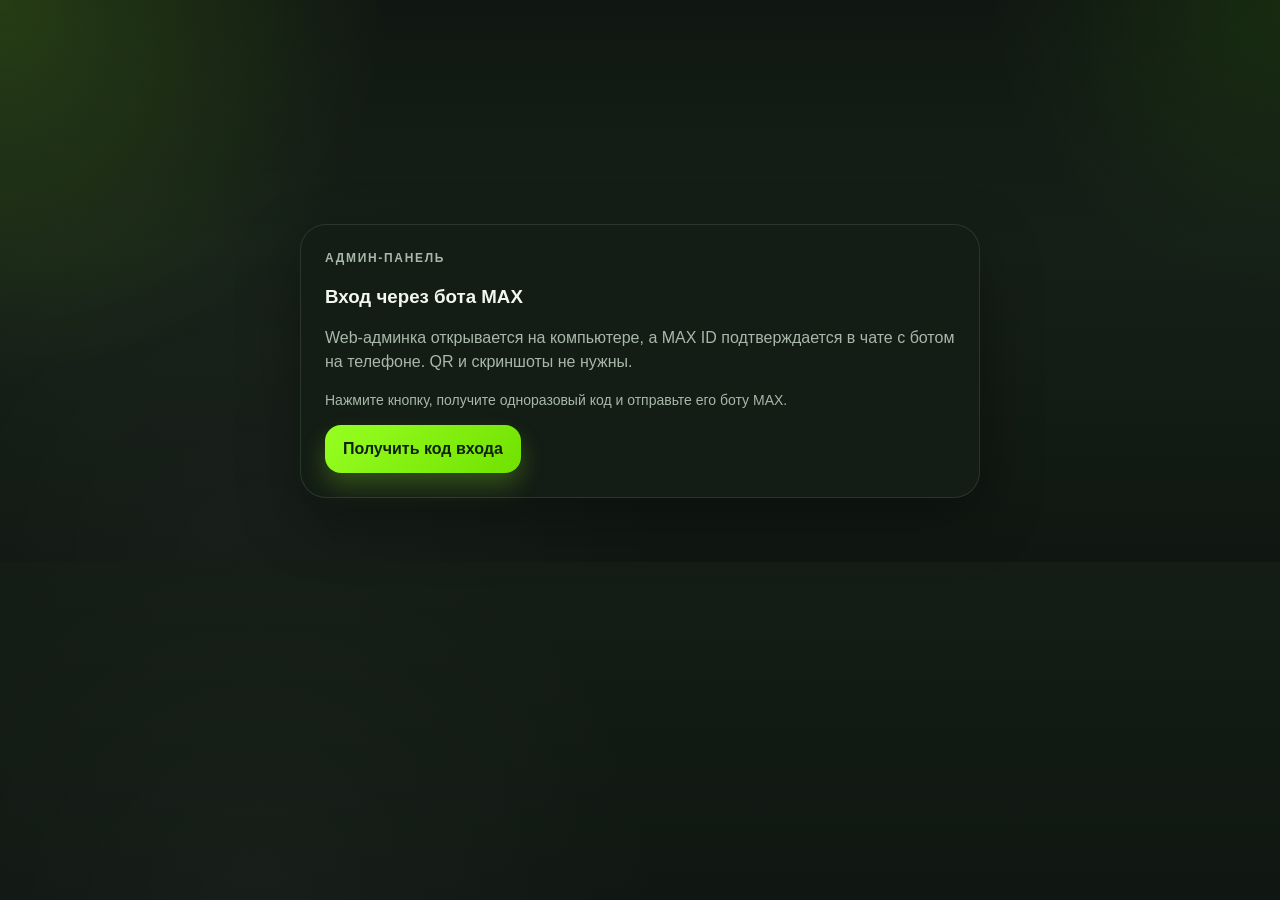
<file: admin.html>
<!doctype html>
<html lang="ru">
<head>
  <meta charset="utf-8">
  <meta name="viewport" content="width=device-width, initial-scale=1">
  <meta http-equiv="Content-Security-Policy" content="default-src 'self'; connect-src 'self' https://*.amvera.io https://docs.google.com https://*.googleusercontent.com; img-src 'self' data: blob: https:; script-src 'self'; style-src 'self' https://fonts.googleapis.com 'unsafe-inline'; font-src https://fonts.gstatic.com; base-uri 'none'; frame-ancestors 'self'; form-action 'self'">
  <meta name="referrer" content="no-referrer">
  <title>ЦРС | Админ-панель</title>
  <link rel="preconnect" href="https://fonts.googleapis.com">
  <link rel="preconnect" href="https://fonts.gstatic.com" crossorigin>
  <link href="https://fonts.googleapis.com/css2?family=Barlow:wght@400;500;600;700&family=Barlow+Condensed:wght@600;700&display=swap" rel="stylesheet">
  <link rel="stylesheet" href="./styles.css?v=20260518-11">
</head>
<body>
  <main class="app-shell app-shell--admin">
    <section id="alerts" class="alerts" aria-live="assertive" aria-atomic="true"></section>
    <section id="content" class="content"></section>
  </main>

  <script src="./config.js?v=20260518-1"></script>
  <script src="./app.js?v=20260518-23"></script>
</body>
</html>
</file>
<file: styles.css>
﻿:root {
  --bg: #101712;
  --bg-accent: #151f17;
  --surface: rgba(20, 29, 22, 0.94);
  --surface-muted: rgba(28, 39, 31, 0.94);
  --surface-strong: #1c271f;
  --ink: #f2f7ef;
  --muted: #a9b8aa;
  --muted-strong: #d6e0d4;
  --line: rgba(202, 229, 201, 0.12);
  --brand: #96ff21;
  --brand-strong: #71e100;
  --brand-soft: #dfffac;
  --brand-deep: #163e12;
  --brand-contrast: #10210e;
  --success: #11833b;
  --warning: #bf6c00;
  --danger: #c63b24;
  --shadow: 0 22px 60px rgba(0, 0, 0, 0.35);
  --shadow-soft: 0 10px 26px rgba(0, 0, 0, 0.22);
  --bg-glow-1: rgba(150, 255, 33, 0.16);
  --bg-glow-2: rgba(76, 188, 0, 0.12);
  --bg-glow-3: rgba(255, 255, 255, 0.03);
  --control-bg: rgba(16, 24, 18, 0.9);
  --control-bg-focus: rgba(23, 33, 25, 0.96);
  --control-border: rgba(202, 229, 201, 0.14);
  --control-focus-ring: rgba(150, 255, 33, 0.2);
  --secondary-button-bg: rgba(255, 255, 255, 0.04);
  --secondary-button-hover: rgba(255, 255, 255, 0.08);
  --danger-button-bg: rgba(198, 59, 36, 0.16);
  --danger-button-border: rgba(198, 59, 36, 0.34);
  --tab-shell-border: rgba(150, 255, 33, 0.16);
  --tab-shell-bg: rgba(16, 24, 18, 0.88);
  --field-invalid-bg: rgba(198, 59, 36, 0.12);
  --field-invalid-border: rgba(239, 95, 73, 0.56);
  --field-invalid-ring: rgba(239, 95, 73, 0.14);
  --field-error-color: #ff9d8d;
}

:root[data-theme="light"] {
  --bg: #f5f5f5;
  --bg-accent: #ffffff;
  --surface: rgba(255, 255, 255, 0.96);
  --surface-muted: rgba(245, 245, 245, 0.96);
  --surface-strong: #ffffff;
  --ink: #000000;
  --muted: #666666;
  --muted-strong: #333333;
  --line: rgba(0, 0, 0, 0.1);
  --brand: #96ff21;
  --brand-strong: #71e100;
  --brand-soft: #dfffac;
  --brand-deep: #163e12;
  --brand-contrast: #10210e;
  --success: #2e7d32;
  --warning: #f57c00;
  --danger: #c62828;
  --shadow: 0 22px 60px rgba(0, 0, 0, 0.1);
  --shadow-soft: 0 10px 26px rgba(0, 0, 0, 0.05);
  --bg-glow-1: rgba(150, 255, 33, 0.18);
  --bg-glow-2: rgba(113, 225, 0, 0.12);
  --bg-glow-3: rgba(16, 33, 14, 0.05);
  --control-bg: rgba(255, 255, 255, 0.9);
  --control-bg-focus: #ffffff;
  --control-border: rgba(0, 0, 0, 0.12);
  --control-focus-ring: rgba(150, 255, 33, 0.18);
  --secondary-button-bg: rgba(16, 33, 14, 0.06);
  --secondary-button-hover: rgba(16, 33, 14, 0.1);
  --danger-button-bg: #fff2ef;
  --danger-button-border: rgba(198, 59, 36, 0.24);
  --tab-shell-border: rgba(150, 255, 33, 0.18);
  --tab-shell-bg: rgba(255, 255, 255, 0.92);
  --field-invalid-bg: #fff7f4;
  --field-invalid-border: rgba(198, 59, 36, 0.56);
  --field-invalid-ring: rgba(198, 59, 36, 0.12);
  --field-error-color: #9a2618;
}

:root[data-theme="dark"] {
  --bg: #101712;
  --bg-accent: #151f17;
  --surface: rgba(20, 29, 22, 0.94);
  --surface-muted: rgba(28, 39, 31, 0.94);
  --surface-strong: #1c271f;
  --ink: #f2f7ef;
  --muted: #a9b8aa;
  --muted-strong: #d6e0d4;
  --line: rgba(202, 229, 201, 0.12);
  --brand: #96ff21;
  --brand-strong: #71e100;
  --brand-soft: #dfffac;
  --brand-deep: #163e12;
  --brand-contrast: #10210e;
  --success: #34a853;
  --warning: #f6a623;
  --danger: #ef5f49;
  --shadow: 0 22px 60px rgba(0, 0, 0, 0.35);
  --shadow-soft: 0 10px 26px rgba(0, 0, 0, 0.22);
  --bg-glow-1: rgba(150, 255, 33, 0.16);
  --bg-glow-2: rgba(76, 188, 0, 0.12);
  --bg-glow-3: rgba(255, 255, 255, 0.03);
  --control-bg: rgba(16, 24, 18, 0.9);
  --control-bg-focus: rgba(23, 33, 25, 0.96);
  --control-border: rgba(202, 229, 201, 0.14);
  --control-focus-ring: rgba(150, 255, 33, 0.2);
  --secondary-button-bg: rgba(255, 255, 255, 0.04);
  --secondary-button-hover: rgba(255, 255, 255, 0.08);
  --danger-button-bg: rgba(198, 59, 36, 0.16);
  --danger-button-border: rgba(198, 59, 36, 0.34);
  --tab-shell-border: rgba(150, 255, 33, 0.16);
  --tab-shell-bg: rgba(16, 24, 18, 0.88);
  --field-invalid-bg: rgba(198, 59, 36, 0.12);
  --field-invalid-border: rgba(239, 95, 73, 0.56);
  --field-invalid-ring: rgba(239, 95, 73, 0.14);
  --field-error-color: #ff9d8d;
}


.tab-switcher__tabs {
  display: grid;
  grid-template-columns: repeat(auto-fit, minmax(92px, 1fr));
  gap: 6px;
  align-items: center;
  min-width: 0;
  flex: 1 1 auto;
}

.tab-theme-toggle {
  flex: 0 0 auto;
  min-width: 46px;
  height: 46px;
  padding: 0;
  border-radius: 14px;
  border: 1px solid var(--line);
  background: var(--surface-strong);
  color: var(--ink);
  box-shadow: var(--shadow-soft);
  display: grid;
  place-items: center;
  align-self: center;
  cursor: pointer;
  transition: transform 0.2s ease, box-shadow 0.2s ease, background 0.2s ease;
}

.tab-theme-toggle:hover {
  transform: translateY(-1px);
  box-shadow: var(--shadow);
}

.tab-theme-toggle:active {
  transform: translateY(0);
}


.admin-items {
  list-style: none;
  padding: 0;
  margin: 0;
  display: grid;
  gap: 8px;
}

.admin-item {
  display: flex;
  justify-content: space-between;
  align-items: center;
  padding: 12px 16px;
  background: var(--surface-muted);
  border-radius: 8px;
  border: 1px solid var(--line);
}

.admin-item .badge {
  background: var(--brand);
  color: var(--brand-deep);
  padding: 4px 12px;
  border-radius: 12px;
  font-size: 12px;
  font-weight: 600;
}

.admin-toolbar,
.admin-review-list,
.admin-review-media {
  display: grid;
  gap: 12px;
}

.admin-toolbar {
  margin-top: 14px;
  margin-bottom: 14px;
}

.checkbox-row {
  display: flex;
  align-items: center;
  gap: 12px;
  color: var(--ink);
}

.checkbox-row input[type="checkbox"] {
  width: 18px;
  height: 18px;
  min-height: 18px;
  min-width: 18px;
  accent-color: var(--brand);
}

.admin-add-form {
  display: grid;
  gap: 12px;
  margin-top: 14px;
}

.admin-review-media {
  grid-template-columns: repeat(auto-fit, minmax(280px, 1fr));
}

.admin-photo-thumb {
  display: block;
  width: 100%;
  max-width: 100%;
  height: 360px;
  object-fit: cover;
  border-radius: 16px;
  border: 1px solid var(--line);
  background: var(--surface-strong);
}

.admin-table-wrap {
  margin-top: 14px;
  border: 1px solid var(--line);
  border-radius: 22px;
  overflow: hidden;
  background: var(--surface-muted);
  box-shadow: var(--shadow-soft);
}

.admin-table {
  width: 100%;
  border-collapse: collapse;
}

.admin-table th,
.admin-table td {
  padding: 14px 16px;
  text-align: left;
  vertical-align: middle;
  border-bottom: 1px solid var(--line);
}

.admin-table th {
  font-size: 12px;
  letter-spacing: 0.04em;
  text-transform: uppercase;
  color: var(--muted);
  background: var(--surface-strong);
}

.admin-table tbody tr {
  transition: background 0.16s ease, transform 0.16s ease;
}

.admin-table tbody tr:nth-child(even) {
  background: color-mix(in srgb, var(--surface-strong) 28%, transparent);
}

.admin-table tbody tr:last-child td {
  border-bottom: 0;
}

.admin-table-user {
  display: grid;
  grid-template-columns: auto 56px minmax(0, 1fr);
  gap: 12px;
  align-items: center;
}

.admin-table-user strong {
  display: block;
  min-width: 0;
  white-space: normal;
  overflow-wrap: normal;
  word-break: normal;
  hyphens: none;
}

.admin-card-header__actions {
  flex: 0 0 auto;
  display: flex;
  align-items: center;
  gap: 10px;
}

.admin-table-subline {
  display: none;
  margin-top: 4px;
  color: var(--muted);
  font-size: 12px;
}

.admin-table-avatar {
  width: 56px;
  height: 56px;
  border-radius: 14px;
  object-fit: cover;
  border: 1px solid var(--line);
  background: var(--surface-strong);
}

.admin-table-avatar--empty {
  display: grid;
  place-items: center;
  font-size: 10px;
  color: var(--muted);
}

.admin-table-actions {
  display: grid;
  gap: 8px;
  min-width: 170px;
}

.admin-table-mono,
.admin-table-pill {
  display: inline-flex;
  align-items: center;
  max-width: 100%;
  min-height: 30px;
  padding: 5px 9px;
  border-radius: 999px;
  background: color-mix(in srgb, var(--surface-strong) 72%, transparent);
  border: 1px solid var(--line);
}

.admin-table-mono {
  font-variant-numeric: tabular-nums;
  font-weight: 800;
  white-space: nowrap;
  word-break: keep-all;
}

.admin-table-pill,
.admin-table-nowrap {
  white-space: nowrap;
  word-break: keep-all;
}

.admin-table-text {
  min-width: 160px;
  overflow-wrap: normal;
  word-break: normal;
}

.admin-card-header {
  display: flex;
  align-items: start;
  justify-content: space-between;
  gap: 16px;
}

.admin-table-count {
  flex: 0 0 auto;
  display: grid;
  justify-items: end;
  min-width: 86px;
  padding: 10px 14px;
  border: 1px solid var(--line);
  border-radius: 18px;
  background: color-mix(in srgb, var(--surface-muted) 74%, transparent);
}

.admin-table-count strong {
  font-family: "Barlow Condensed", sans-serif;
  font-size: 2rem;
  line-height: 0.9;
}

.admin-table-count span {
  color: var(--muted);
  font-size: 12px;
  font-weight: 700;
}

.admin-directory-toolbar {
  align-items: end;
}

.admin-directory-summary,
.admin-bulk-actions {
  min-width: 0;
}

.admin-hero {
  display: grid;
  grid-template-columns: minmax(0, 1.1fr) minmax(360px, 0.9fr);
  gap: 18px;
  align-items: stretch;
  padding: 22px;
  border: 1px solid color-mix(in srgb, var(--brand) 28%, var(--line));
  border-radius: 30px;
  background:
    radial-gradient(circle at 10% 10%, color-mix(in srgb, var(--brand) 18%, transparent), transparent 32%),
    linear-gradient(135deg, color-mix(in srgb, var(--surface-strong) 94%, transparent), color-mix(in srgb, var(--surface) 96%, transparent));
  box-shadow: var(--shadow);
}

.admin-hero__copy {
  display: grid;
  align-content: center;
  gap: 10px;
}

.admin-hero__copy h1 {
  margin: 0;
  font-family: "Barlow Condensed", sans-serif;
  font-size: clamp(2.4rem, 6vw, 4.8rem);
  line-height: 0.92;
  letter-spacing: -0.04em;
}

.admin-hero__copy p {
  margin: 0;
  max-width: 680px;
  color: var(--muted-strong);
  font-size: 1.04rem;
  line-height: 1.5;
}

.admin-kpi-grid {
  display: grid;
  grid-template-columns: repeat(2, minmax(0, 1fr));
  gap: 10px;
}

.admin-kpi {
  display: grid;
  align-content: space-between;
  min-height: 118px;
  padding: 16px;
  border: 1px solid var(--line);
  border-radius: 22px;
  background: color-mix(in srgb, var(--surface-muted) 82%, transparent);
}

.admin-kpi span {
  color: var(--muted);
  font-size: 12px;
  font-weight: 800;
  letter-spacing: 0.12em;
  text-transform: uppercase;
}

.admin-kpi strong {
  font-family: "Barlow Condensed", sans-serif;
  font-size: 3rem;
  line-height: 0.9;
}

.admin-workspace {
  display: grid;
  gap: 16px;
}

.admin-settings-grid {
  display: grid;
  gap: 16px;
}

.channel-gate-card {
  display: grid;
  gap: 14px;
}

.channel-gate-links {
  display: grid;
  gap: 10px;
}

.channel-link-btn {
  display: flex;
  align-items: center;
  justify-content: center;
  min-height: 48px;
  padding: 12px 16px;
  border-radius: 16px;
  text-decoration: none;
  font-weight: 700;
  text-align: center;
  border: 1px solid var(--line);
  box-shadow: var(--shadow-soft);
}

.channel-link-btn--primary {
  color: var(--brand-contrast);
  background: linear-gradient(135deg, var(--brand), var(--brand-strong));
}

.channel-link-btn--secondary {
  color: var(--ink);
  background: linear-gradient(135deg, color-mix(in srgb, #4c8dff 82%, var(--surface)), color-mix(in srgb, #1b5fff 78%, var(--surface)));
}

.channel-link-btn--accent {
  color: var(--ink);
  background: linear-gradient(135deg, color-mix(in srgb, #ff7a18 82%, var(--surface)), color-mix(in srgb, #af002d 76%, var(--surface)));
}

.btn-small {
  padding: 6px 12px;
  font-size: 13px;
}

* {
  box-sizing: border-box;
}

html,
body {
  margin: 0;
  min-height: 100%;
  overscroll-behavior: contain;
}

html {
  background:
    radial-gradient(circle at top left, var(--bg-glow-1), transparent 24rem),
    radial-gradient(circle at top right, var(--bg-glow-2), transparent 18rem),
    radial-gradient(circle at 20% 100%, var(--bg-glow-3), transparent 26rem),
    linear-gradient(180deg, var(--bg) 0%, var(--bg-accent) 44%, var(--bg) 100%);
}

body {
  font-family: "Barlow", sans-serif;
  color: var(--ink);
  background:
    radial-gradient(circle at top left, var(--bg-glow-1), transparent 24rem),
    radial-gradient(circle at top right, var(--bg-glow-2), transparent 18rem),
    radial-gradient(circle at 20% 100%, var(--bg-glow-3), transparent 26rem),
    linear-gradient(180deg, var(--bg) 0%, var(--bg-accent) 44%, var(--bg) 100%);
}

.app-shell {
  width: min(100%, 1100px);
  margin: 0 auto;
  padding: 18px 16px 56px;
}

.app-shell--admin {
  width: min(100%, 1320px);
}

.admin-login-card {
  margin: min(18vh, 160px) auto 0;
  max-width: 680px;
}

.admin-login-code {
  margin: 22px 0 12px;
  padding: 24px;
  border-radius: 22px;
  border: 2px solid color-mix(in srgb, var(--brand) 42%, transparent);
  background: color-mix(in srgb, var(--brand) 12%, var(--surface-strong));
  color: var(--ink);
  font-size: clamp(34px, 8vw, 64px);
  font-weight: 800;
  letter-spacing: 0.18em;
  text-align: center;
  box-shadow: var(--shadow-soft);
}

.external-admin-footer {
  display: grid;
  margin-top: 4px;
}

.external-admin-link,
.maintenance-admin-banner__link {
  display: inline-flex;
  align-items: center;
  justify-content: center;
  min-height: 48px;
  padding: 12px 18px;
  border-radius: 16px;
  text-decoration: none;
  font-weight: 800;
}

.external-admin-link {
  width: 100%;
  color: var(--brand-contrast);
  background: linear-gradient(135deg, var(--brand), var(--brand-strong));
  box-shadow: 0 12px 24px color-mix(in srgb, var(--brand) 24%, transparent);
}

.card__eyebrow,
.stat__label,
.doc-tile__tag,
.membership-card__label {
  text-transform: uppercase;
  letter-spacing: 0.14em;
  font-size: 12px;
  font-weight: 700;
}

.alerts {
  position: sticky;
  top: 8px;
  z-index: 30;
  display: grid;
  gap: 10px;
  margin-top: 16px;
  pointer-events: none;
}

.alert {
  position: relative;
  display: grid;
  gap: 10px;
  padding: 16px 18px 18px;
  border-radius: 20px;
  background: color-mix(in srgb, var(--surface-strong) 96%, transparent);
  border: 2px solid var(--line);
  box-shadow: var(--shadow-soft);
  pointer-events: auto;
}

.alert--error {
  border-color: color-mix(in srgb, var(--danger) 50%, transparent);
  background: linear-gradient(180deg, color-mix(in srgb, var(--danger) 10%, var(--surface-strong)), color-mix(in srgb, var(--surface-strong) 96%, transparent));
}

.alert--success {
  border-color: color-mix(in srgb, var(--success) 32%, transparent);
  background: linear-gradient(180deg, color-mix(in srgb, var(--success) 10%, var(--surface-strong)), color-mix(in srgb, var(--surface-strong) 96%, transparent));
}

.alert--info {
  border-color: color-mix(in srgb, var(--line) 100%, transparent);
}

.alert__header {
  display: flex;
  align-items: start;
  justify-content: space-between;
  gap: 12px;
}

.alert__title {
  display: block;
  font-size: 1rem;
}

.alert__body {
  color: var(--muted);
  line-height: 1.45;
}

.alert__close {
  width: 36px;
  height: 36px;
  min-width: 36px;
  padding: 0;
  border-radius: 12px;
  border: 1px solid var(--line);
  background: var(--secondary-button-bg);
  color: var(--ink);
  font-size: 22px;
  line-height: 1;
}

.alert__timer {
  position: relative;
  overflow: hidden;
  height: 5px;
  border-radius: 999px;
  background: var(--secondary-button-hover);
}

.alert__timer-bar {
  position: absolute;
  inset: 0 auto 0 0;
  width: 100%;
  background: linear-gradient(90deg, var(--brand), var(--brand-strong));
  transform-origin: left center;
  animation: alert-timer linear forwards;
}

@keyframes alert-timer {
  from { transform: scaleX(1); }
  to { transform: scaleX(0); }
}

.content {
  margin-top: 20px;
  display: grid;
  gap: 18px;
}

.schedule-shortcut {
  display: flex;
  align-items: center;
  justify-content: space-between;
  gap: 16px;
}

.schedule-shortcut__copy {
  display: grid;
  gap: 6px;
}

.schedule-shortcut__copy h3 {
  margin: 0;
}

.schedule-shortcut__button {
  flex: 0 0 auto;
  min-width: 170px;
}

.tab-switcher {
  position: sticky;
  top: 0;
  z-index: 24;
  display: flex;
  align-items: center;
  gap: 8px;
  margin: -2px 0 18px;
  padding: 8px;
  border: 1px solid var(--tab-shell-border);
  border-radius: 22px;
  background: var(--tab-shell-bg);
  box-shadow: 0 16px 40px rgba(20, 36, 16, 0.12);
  backdrop-filter: blur(14px);
}

.tab-button {
  min-width: 0;
  min-height: 44px;
  padding: 10px 8px;
  border: 1px solid transparent;
  border-radius: 16px;
  background: transparent;
  color: var(--muted);
  font: inherit;
  font-size: 0.92rem;
  line-height: 1.1;
  font-weight: 800;
  white-space: nowrap;
  cursor: pointer;
  transition: color 0.18s ease, background 0.18s ease, border-color 0.18s ease, box-shadow 0.18s ease;
}

.tab-button--active {
  background: linear-gradient(135deg, var(--brand), var(--brand-strong));
  color: var(--brand-contrast);
  border-color: color-mix(in srgb, var(--brand) 55%, transparent);
  box-shadow: 0 10px 24px color-mix(in srgb, var(--brand) 22%, transparent);
}

.tab-content {
  display: grid;
  gap: 18px;
}

.toolbar-button {
  background: #10210e;
  color: #f3ffe9;
  box-shadow: 0 12px 24px rgba(16, 33, 14, 0.18);
}

.dashboard-grid,
.stats-grid,
.cards-grid,
.application-actions,
.doc-tiles,
.drawer-section,
.profile-photo-grid {
  display: grid;
  gap: 14px;
}

.stats-grid {
  grid-template-columns: repeat(2, minmax(0, 1fr));
}

.card {
  background: var(--surface);
  border: 1px solid var(--line);
  border-radius: 26px;
  padding: 20px;
  box-shadow: var(--shadow);
  backdrop-filter: blur(10px);
}

.card--accent {
  background:
    linear-gradient(145deg, rgba(150, 255, 33, 0.22), rgba(0, 0, 0, 0.6)),
    var(--surface-strong);
  border-color: rgba(150, 255, 33, 0.45);
}

:root[data-theme="light"] .card--accent {
  background:
    linear-gradient(145deg, rgba(150, 255, 33, 0.26), rgba(255, 255, 255, 0.96)),
    var(--surface-strong);
}

.card--flat {
  box-shadow: none;
  background: rgba(255, 255, 255, 0.82);
}

:root[data-theme="dark"] .card--flat {
  background: color-mix(in srgb, var(--surface-muted) 92%, transparent);
  border-color: color-mix(in srgb, var(--line) 120%, transparent);
}

:root[data-theme="dark"] .card--flat .card__eyebrow,
:root[data-theme="dark"] .card--flat h2,
:root[data-theme="dark"] .card--flat h3,
:root[data-theme="dark"] .card--flat h4,
:root[data-theme="dark"] .card--flat label,
:root[data-theme="dark"] .card--flat p {
  color: var(--muted-strong);
}

:root[data-theme="dark"] .card--flat {
  background: color-mix(in srgb, var(--surface-muted) 92%, transparent);
  border-color: color-mix(in srgb, var(--line) 120%, transparent);
}

:root[data-theme="dark"] .card--flat .card__eyebrow,
:root[data-theme="dark"] .card--flat h2,
:root[data-theme="dark"] .card--flat h3,
:root[data-theme="dark"] .card--flat h4,
:root[data-theme="dark"] .card--flat label,
:root[data-theme="dark"] .card--flat p {
  color: var(--muted-strong);
}

.card__eyebrow {
  margin: 0 0 10px;
  color: #67822e;
}

.card h2,
.card h3,
.card h4 {
  margin: 0;
}

.card h2 {
  font-family: "Barlow Condensed", sans-serif;
  font-size: 2rem;
  letter-spacing: -0.02em;
}

.card h3 {
  font-size: 1.25rem;
  line-height: 1.1;
}

.card p,
.card li {
  color: var(--muted);
  line-height: 1.5;
}

.stat {
  min-height: 110px;
  display: grid;
  gap: 6px;
  align-content: start;
}

.stat__label {
  margin: 0;
  color: #6c7c65;
}

.stat__value {
  margin: 0;
  font-size: 1.1rem;
  font-weight: 700;
}

.stat__value--big {
  font-family: "Barlow Condensed", sans-serif;
  font-size: 2.15rem;
  line-height: 0.95;
}

.status-chip {
  display: inline-flex;
  align-items: center;
  gap: 8px;
  padding: 8px 12px;
  border-radius: 999px;
  background: rgba(16, 33, 14, 0.08);
  color: var(--brand-deep);
  font-weight: 700;
  font-size: 14px;
}

.status-chip::before {
  content: "";
  width: 10px;
  height: 10px;
  border-radius: 999px;
  background: currentColor;
}

.status-chip.pending {
  background: rgba(191, 108, 0, 0.12);
  color: var(--warning);
}

.status-chip.approved,
.status-chip.issued {
  background: rgba(17, 131, 59, 0.12);
  color: var(--success);
}

.status-chip.rejected {
  background: rgba(198, 59, 36, 0.12);
  color: var(--danger);
}

.status-chip.not_submitted {
  background: rgba(150, 255, 33, 0.12);
  color: var(--muted-strong);
}

.form-grid {
  display: grid;
  gap: 12px;
  margin-top: 16px;
}

.field {
  display: grid;
  gap: 6px;
}

.field--invalid input,
.field--invalid select {
  border-color: var(--field-invalid-border);
  box-shadow: 0 0 0 4px var(--field-invalid-ring);
  background: var(--field-invalid-bg);
}

.field-error {
  font-size: 13px;
  font-weight: 600;
  color: var(--field-error-color);
}

label {
  font-size: 13px;
  color: var(--muted);
  font-weight: 600;
}

input,
select,
button {
  font: inherit;
}

textarea {
  width: 100%;
  min-height: 48px;
  padding: 12px 14px;
  border-radius: 16px;
  border: 1px solid var(--control-border);
  background: var(--control-bg);
  color: var(--ink);
  outline: none;
  resize: vertical;
  transition: border-color 0.18s ease, box-shadow 0.18s ease, background 0.18s ease;
}

input,
select {
  width: 100%;
  min-width: 0;
  min-height: 48px;
  padding: 12px 14px;
  border-radius: 16px;
  border: 1px solid var(--control-border);
  background: var(--control-bg);
  color: var(--ink);
  outline: none;
  transition: border-color 0.18s ease, box-shadow 0.18s ease, background 0.18s ease;
}

input:focus,
select:focus,
textarea:focus {
  border-color: color-mix(in srgb, var(--brand) 72%, transparent);
  box-shadow: 0 0 0 4px var(--control-focus-ring);
  background: var(--control-bg-focus);
}

input::placeholder,
textarea::placeholder {
  color: var(--muted);
  opacity: 1;
}

button {
  min-height: 48px;
  min-width: 48px;
  padding: 12px 18px;
  border: none;
  border-radius: 16px;
  cursor: pointer;
  font-weight: 700;
  white-space: normal;
  overflow-wrap: anywhere;
  transition: transform 0.18s ease, box-shadow 0.18s ease, background 0.18s ease, color 0.18s ease, border-color 0.18s ease, opacity 0.18s ease;
}

button:hover {
  transform: translateY(-1px);
}

button:active {
  transform: translateY(0);
}

button:focus-visible {
  outline: 3px solid color-mix(in srgb, var(--brand) 35%, transparent);
  outline-offset: 2px;
}

button:disabled {
  opacity: 0.6;
  cursor: not-allowed;
  transform: none;
}

.btn-primary {
  background: linear-gradient(135deg, var(--brand), var(--brand-strong));
  color: var(--brand-contrast);
  box-shadow: 0 12px 24px color-mix(in srgb, var(--brand) 24%, transparent);
}

.btn-primary:hover:not(:disabled) {
  box-shadow: 0 16px 28px color-mix(in srgb, var(--brand) 30%, transparent);
}

.btn-secondary {
  background: var(--secondary-button-bg);
  color: var(--ink);
  border: 1px solid var(--line);
}

.btn-secondary:hover:not(:disabled),
.btn-warning:hover:not(:disabled),
.btn-danger:hover:not(:disabled),
.alert__close:hover,
.icon-button:hover {
  background: var(--secondary-button-hover);
}

.btn-danger {
  background: var(--danger-button-bg);
  color: var(--danger);
  border: 1px solid var(--danger-button-border);
}

.btn-warning {
  background: color-mix(in srgb, var(--warning) 12%, var(--surface-strong));
  color: var(--warning);
  border: 1px solid color-mix(in srgb, var(--warning) 24%, transparent);
}

.btn-wide {
  width: 100%;
}

.section-note {
  margin-top: 8px;
  font-size: 14px;
  color: var(--muted);
}

.bug-report-upload input[type="file"] {
  padding: 10px;
}

.bug-report-files {
  display: grid;
  gap: 6px;
  padding: 12px 14px;
  border: 1px solid var(--line);
  border-radius: 16px;
  background: var(--surface-muted);
  color: var(--muted-strong);
  font-size: 14px;
}

.bug-report-card .actions {
  margin-top: 16px;
}

.document-box,
.application,
.confirm-box,
.explain-box,
.photo-box {
  border: 1px solid var(--line);
  border-radius: 18px;
  padding: 14px;
  background: color-mix(in srgb, var(--surface) 88%, transparent);
}

.document-box .actions {
  margin-top: 18px;
}

.confirm-box {
  display: grid;
  gap: 10px;
  border-color: var(--line);
}

.readiness-card {
  display: grid;
  gap: 14px;
}

.readiness-card__header {
  display: flex;
  align-items: start;
  justify-content: space-between;
  gap: 12px;
}

.readiness-card__score {
  display: grid;
  justify-items: end;
  padding: 10px 12px;
  border-radius: 18px;
  background: var(--secondary-button-bg);
  border: 1px solid var(--line);
}

.readiness-card__score strong {
  font-family: "Barlow Condensed", sans-serif;
  font-size: 1.8rem;
  line-height: 0.9;
}

.readiness-card__score span {
  color: var(--muted);
  font-size: 13px;
  font-weight: 700;
}

.progress-meter {
  display: grid;
  gap: 8px;
}

.progress-meter__track {
  height: 12px;
  border-radius: 999px;
  background: var(--secondary-button-hover);
  overflow: hidden;
}

.progress-meter__fill {
  height: 100%;
  border-radius: inherit;
  background: linear-gradient(90deg, var(--brand), var(--brand-strong));
  box-shadow: 0 8px 18px color-mix(in srgb, var(--brand) 28%, transparent);
}

.progress-meter__text {
  color: var(--muted);
  font-size: 14px;
  font-weight: 700;
}

.checklist {
  display: grid;
  gap: 10px;
}

.checklist__item {
  display: flex;
  align-items: center;
  gap: 12px;
  padding: 12px 14px;
  border-radius: 16px;
  border: 1px solid var(--line);
  background: color-mix(in srgb, var(--surface) 82%, transparent);
  color: var(--ink);
  font-weight: 700;
}

.checklist__item--done {
  border-color: color-mix(in srgb, var(--success) 20%, transparent);
  background: color-mix(in srgb, var(--success) 12%, var(--surface-strong));
}

.checklist__mark {
  flex: 0 0 28px;
  width: 28px;
  height: 28px;
  border-radius: 999px;
  display: grid;
  place-items: center;
  background: var(--secondary-button-hover);
  color: var(--muted);
  font-size: 12px;
  font-weight: 800;
}

.checklist__item--done .checklist__mark {
  background: var(--success);
  color: var(--surface-strong);
}

.action-card {
  display: grid;
  gap: 12px;
}

.confirm-choice-row {
  display: grid;
  grid-template-columns: repeat(2, minmax(0, 1fr));
  gap: 10px;
}

.confirm-choice {
  display: inline-flex;
  align-items: center;
  justify-content: center;
  min-height: 48px;
  padding: 10px 12px;
  border-radius: 16px;
  border: 1px solid var(--line);
  background: var(--secondary-button-bg);
  color: var(--ink);
  font-weight: 700;
}

.confirm-choice--active {
  background: linear-gradient(135deg, var(--brand), var(--brand-strong));
  color: var(--brand-contrast);
  border-color: color-mix(in srgb, var(--brand) 55%, transparent);
  box-shadow: 0 12px 24px color-mix(in srgb, var(--brand) 18%, transparent);
}

.selected-direction {
  display: flex;
  align-items: center;
  justify-content: space-between;
  gap: 12px;
  padding: 12px 14px;
  border: 1px solid color-mix(in srgb, var(--brand) 42%, transparent);
  border-radius: 18px;
  background: linear-gradient(135deg, color-mix(in srgb, var(--brand) 20%, transparent), color-mix(in srgb, var(--brand-soft) 28%, transparent));
  color: var(--ink);
}

.selected-direction span {
  color: var(--muted);
  font-weight: 700;
}

.selected-direction strong {
  font-size: 1.05rem;
}

.preview-details {
  display: grid;
  gap: 10px;
}

.preview-detail {
  display: flex;
  align-items: center;
  justify-content: space-between;
  gap: 12px;
  padding: 12px 14px;
  border-radius: 16px;
  background: var(--secondary-button-bg);
  border: 1px solid var(--line);
}

.preview-detail span {
  color: var(--muted);
  font-size: 14px;
  font-weight: 700;
}

.preview-detail strong {
  font-size: 1rem;
}

.schedule-entry-card,
.schedule-screen {
  display: grid;
  gap: 16px;
}

.schedule-entry-grid {
  display: grid;
  gap: 14px;
}

.schedule-entry-button {
  display: grid;
  gap: 8px;
  justify-items: start;
  padding: 18px;
  border: 1px solid var(--line);
  border-radius: 22px;
  background:
    linear-gradient(145deg, color-mix(in srgb, var(--brand) 8%, transparent), color-mix(in srgb, var(--surface-strong) 96%, transparent));
  color: var(--ink);
  text-align: left;
  box-shadow: var(--shadow-soft);
}

.schedule-entry-button__eyebrow {
  text-transform: uppercase;
  letter-spacing: 0.14em;
  font-size: 12px;
  font-weight: 800;
  color: var(--brand);
}

.schedule-entry-button strong {
  font-size: 1.1rem;
}

.schedule-entry-button span:last-child {
  color: var(--muted);
  line-height: 1.45;
}

.schedule-screen__header {
  display: flex;
  align-items: flex-start;
  justify-content: space-between;
  gap: 16px;
}

.schedule-toolbar {
  display: grid;
  gap: 14px;
}

.schedule-pool-toggle {
  display: grid;
  grid-template-columns: repeat(2, minmax(0, 1fr));
  gap: 8px;
}

.schedule-toolbar__actions {
  display: grid;
  grid-template-columns: minmax(0, 1fr) auto;
  gap: 12px;
  align-items: end;
}

.schedule-days {
  display: flex;
  flex-wrap: wrap;
  gap: 8px;
}

.schedule-day-button {
  min-height: 42px;
  border-radius: 999px;
  padding-inline: 14px;
}

.schedule-slot-grid {
  display: grid;
  gap: 14px;
}

.schedule-slot {
  display: grid;
  gap: 12px;
  padding: 16px;
  border-radius: 22px;
  border: 1px solid var(--line);
  background:
    linear-gradient(180deg, color-mix(in srgb, var(--surface-strong) 98%, transparent), color-mix(in srgb, var(--surface) 98%, transparent));
  box-shadow: var(--shadow-soft);
}

.schedule-slot--now {
  border-color: color-mix(in srgb, var(--brand) 42%, transparent);
  box-shadow: 0 0 0 1px color-mix(in srgb, var(--brand) 24%, transparent), var(--shadow-soft);
}

.schedule-slot--best {
  border-color: color-mix(in srgb, var(--success) 34%, transparent);
}

.schedule-slot__header {
  display: flex;
  flex-wrap: wrap;
  gap: 10px;
  align-items: center;
}

.schedule-slot__count {
  margin-left: auto;
  color: var(--muted);
  font-weight: 700;
}

.schedule-lanes {
  display: flex;
  flex-wrap: wrap;
  gap: 8px;
}

.schedule-lane {
  min-width: 38px;
  min-height: 34px;
  padding: 6px 10px;
  border-radius: 12px;
  display: inline-flex;
  align-items: center;
  justify-content: center;
  font-weight: 800;
  border: 1px solid transparent;
}

.schedule-lane--free {
  background: color-mix(in srgb, var(--success) 18%, var(--surface-strong));
  color: color-mix(in srgb, var(--success) 70%, white);
  border-color: color-mix(in srgb, var(--success) 24%, transparent);
}

.schedule-lane--busy {
  background: color-mix(in srgb, var(--danger) 18%, var(--surface-strong));
  color: color-mix(in srgb, var(--danger) 72%, white);
  border-color: color-mix(in srgb, var(--danger) 26%, transparent);
}

.document-box--spaced {
  margin-top: 8px;
}

.confirm-box--warning {
  border-color: color-mix(in srgb, var(--warning) 24%, transparent);
  background: color-mix(in srgb, var(--warning) 10%, var(--surface-strong));
}

.application strong {
  display: block;
  margin-bottom: 8px;
}

.application-list {
  display: grid;
  gap: 12px;
}

.application-actions {
  grid-template-columns: repeat(2, minmax(0, 1fr));
}

.application {
  box-shadow: inset 0 1px 0 color-mix(in srgb, var(--surface-strong) 55%, transparent);
}

.application__meta {
  display: grid;
  gap: 4px;
}

.application__footer {
  display: flex;
  flex-wrap: wrap;
  gap: 10px;
  margin-top: 12px;
}

.empty-state {
  padding: 14px;
  border-radius: 18px;
  background: var(--secondary-button-bg);
  color: var(--muted);
}

.debug-grid {
  display: grid;
  gap: 10px;
}

.doc-tiles {
  grid-template-columns: repeat(2, minmax(0, 1fr));
}

.doc-tile {
  min-height: 128px;
  display: grid;
  gap: 8px;
  align-content: start;
  padding: 14px;
  border-radius: 18px;
  background: var(--surface-muted);
  border: 1px solid var(--line);
}

.doc-examples {
  display: grid;
  gap: 12px;
}

.doc-tile--example {
  background: color-mix(in srgb, var(--surface-muted) 78%, transparent);
  border-style: dashed;
  box-shadow: none;
  cursor: default;
}

.doc-tile--example .doc-tile__visual {
  opacity: 0.82;
}

.doc-tile__visual {
  height: 140px;
  border-radius: 14px;
  border: 1px solid var(--line);
  background: var(--surface-strong);
  overflow: hidden;
}

.doc-tile__visual img {
  width: 100%;
  height: 100%;
  object-fit: contain;
  display: block;
  background: var(--surface-strong);
}

.doc-tile__tag {
  color: #647f30;
}

.step-card {
  display: grid;
  gap: 12px;
}

.step-card__header {
  display: flex;
  align-items: start;
  gap: 12px;
}

.step-card__number {
  flex: 0 0 38px;
  width: 38px;
  height: 38px;
  border-radius: 999px;
  display: grid;
  place-items: center;
  background: var(--surface-strong);
  color: var(--brand);
  font-weight: 700;
  border: 1px solid var(--line);
  box-shadow: var(--shadow-soft);
}

:root[data-theme="light"] .step-card__number {
  background: #ffffff;
  border-color: rgba(16, 33, 14, 0.12);
}

.upload-card {
  display: grid;
  gap: 12px;
  align-items: start;
}

.upload-placeholder {
  min-height: 164px;
  border-radius: 18px;
  border: 1px dashed color-mix(in srgb, var(--line) 160%, transparent);
  background:
    linear-gradient(135deg, color-mix(in srgb, var(--brand) 16%, transparent), color-mix(in srgb, var(--surface-strong) 92%, transparent));
  overflow: hidden;
  display: grid;
  place-items: center;
  text-align: center;
  padding: 16px;
  position: relative;
}

.upload-placeholder input {
  position: absolute;
  inset: 0;
  opacity: 0;
  cursor: pointer;
}

.upload-placeholder__content {
  display: grid;
  gap: 8px;
  justify-items: center;
  color: var(--muted-strong);
}

.upload-placeholder__hint {
  color: var(--muted-strong);
  font-size: 14px;
}

.upload-placeholder img {
  width: 100%;
  height: 100%;
  object-fit: cover;
}

.upload-side {
  display: grid;
  gap: 10px;
  align-content: start;
}

.upload-side label {
  display: grid;
}

.upload-side .btn-secondary,
.upload-side .btn-primary {
  min-width: 124px;
  min-height: 56px;
  display: grid;
  place-items: center;
}

.photo-box,
.profile-photo-box {
  display: grid;
  gap: 12px;
}

.profile-photo-preview {
  width: 128px;
  height: 160px;
  border-radius: 18px;
  background:
    linear-gradient(135deg, color-mix(in srgb, var(--brand) 18%, transparent), color-mix(in srgb, var(--surface-strong) 90%, transparent));
  border: 1px solid var(--line);
  overflow: hidden;
  display: grid;
  place-items: center;
}

.profile-photo-preview img {
  width: 100%;
  height: 100%;
  object-fit: cover;
}

.profile-photo-placeholder {
  color: var(--muted);
  font-weight: 600;
  text-align: center;
  padding: 12px;
}

.icon-button {
  width: 44px;
  height: 44px;
  min-width: 44px;
  padding: 0;
  border-radius: 14px;
  background: var(--secondary-button-bg);
  color: var(--ink);
  border: 1px solid var(--line);
  font-size: 28px;
  line-height: 1;
}

.modal-overlay {
  position: fixed;
  inset: 0;
  background: color-mix(in srgb, var(--bg) 74%, transparent);
  display: grid;
  place-items: center;
  padding: 16px;
  z-index: 40;
}

.modal-card {
  width: min(100%, 360px);
  max-height: min(100dvh - 16px, 680px);
  border-radius: 18px;
  background: linear-gradient(180deg, color-mix(in srgb, var(--surface-strong) 98%, transparent), color-mix(in srgb, var(--surface) 98%, transparent));
  box-shadow: 0 28px 72px color-mix(in srgb, var(--bg) 42%, transparent);
  overflow: hidden;
}

.modal-card__header {
  padding: 12px 14px;
  border-bottom: 1px solid var(--line);
  display: flex;
  justify-content: space-between;
  align-items: center;
  gap: 12px;
}

.modal-card__timer {
  margin: 10px 10px 0;
  padding: 8px 10px;
  border-radius: 12px;
  background: linear-gradient(135deg, var(--brand), var(--brand-strong));
  color: var(--brand-contrast);
  font-size: 13px;
  font-weight: 800;
  text-align: center;
}

.modal-card__body {
  padding: 8px;
  display: grid;
  gap: 6px;
  overflow: auto;
}

.membership-card {
  background:
    linear-gradient(180deg, color-mix(in srgb, var(--surface-strong) 98%, transparent), color-mix(in srgb, var(--surface-muted) 96%, transparent)),
    var(--surface-strong);
  border: 1px solid color-mix(in srgb, var(--line) 160%, transparent);
  border-radius: 14px;
  padding: 8px;
  display: grid;
  gap: 6px;
  box-shadow: inset 0 1px 0 color-mix(in srgb, var(--surface-strong) 88%, transparent);
  position: relative;
  overflow: hidden;
}

.membership-card::before {
  content: "";
  position: absolute;
  top: -10px;
  right: -8px;
  width: 72px;
  height: 72px;
  border-radius: 18px;
  background: linear-gradient(145deg, rgba(150, 255, 33, 0.18), rgba(113, 225, 0, 0));
  transform: rotate(16deg);
}

.membership-card__header {
  position: relative;
  z-index: 1;
  display: flex;
  justify-content: space-between;
  align-items: start;
  gap: 8px;
}

.membership-card__eyebrow {
  margin: 0 0 4px;
  text-transform: uppercase;
  letter-spacing: 0.18em;
  font-size: 10px;
  font-weight: 800;
  color: #567125;
}

.membership-card__title {
  display: flex;
  gap: 6px;
  align-items: baseline;
  font-family: "Barlow Condensed", sans-serif;
  font-size: 1.35rem;
  letter-spacing: -0.03em;
}

.membership-card__serial-block {
  min-width: 88px;
  display: grid;
  gap: 2px;
  justify-items: end;
  padding: 7px 8px;
  border-radius: 12px;
  background: rgba(16, 33, 14, 0.06);
  border: 1px solid rgba(16, 33, 14, 0.08);
}

.membership-card__serial-label {
  color: var(--muted);
  font-size: 10px;
  font-weight: 700;
  text-transform: uppercase;
  letter-spacing: 0.12em;
}

.membership-card__serial-value {
  font-family: "Barlow Condensed", sans-serif;
  font-size: 1.1rem;
  line-height: 0.95;
}

.membership-card__grid {
  position: relative;
  z-index: 1;
  display: grid;
  grid-template-columns: 112px 1fr;
  gap: 12px;
}

.membership-card__photo {
  width: 112px;
  height: 144px;
  border: 1px solid rgba(16, 33, 14, 0.52);
  border-radius: 14px;
  overflow: hidden;
  display: grid;
  place-items: center;
  font-weight: 700;
  background: linear-gradient(180deg, #f5faef, #edf5e6);
  box-shadow: 0 6px 12px rgba(16, 33, 14, 0.06);
}

.membership-card__photo img {
  width: 100%;
  height: 100%;
  object-fit: cover;
}

.membership-card__lines {
  display: grid;
  gap: 8px;
}

.membership-card__line {
  display: grid;
  grid-template-columns: minmax(60px, auto) 1fr;
  gap: 8px;
  align-items: end;
}

.membership-card__value {
  min-height: 22px;
  padding-bottom: 3px;
  border-bottom: 1px solid rgba(16, 33, 14, 0.24);
  font-weight: 700;
  font-size: 13px;
}

.membership-card__footer {
  position: relative;
  z-index: 1;
  display: flex;
  align-items: end;
  justify-content: space-between;
  gap: 8px;
  padding-top: 4px;
  border-top: 1px dashed rgba(16, 33, 14, 0.18);
}

.membership-card__stamp {
  display: inline-flex;
  align-items: center;
  justify-content: center;
  min-height: 40px;
  padding: 8px 10px;
  border: 2px solid rgba(17, 131, 59, 0.42);
  border-radius: 999px;
  color: var(--success);
  font-size: 9px;
  font-weight: 900;
  letter-spacing: 0.16em;
  text-transform: uppercase;
  transform: rotate(-4deg);
  background: rgba(17, 131, 59, 0.06);
}

.membership-card__issuer {
  display: grid;
  gap: 2px;
  justify-items: end;
  text-align: right;
}

.membership-card__issuer span {
  color: var(--muted);
  font-size: 10px;
  font-weight: 700;
}

.membership-card__issuer strong {
  font-size: 0.82rem;
}

.membership-card__visits {
  display: grid;
  gap: 6px;
}

.membership-card__boxes {
  display: grid;
  grid-template-columns: repeat(6, minmax(0, 1fr));
  gap: 4px;
}

.membership-card__box {
  aspect-ratio: 1 / 1;
  border: 1px solid rgba(16, 33, 14, 0.52);
}

.membership-card__visits,
.membership-card__stamp {
  display: none;
}

.membership-card__title {
  font-size: 2.2rem;
  font-weight: 900;
}

.membership-card__serial-value {
  font-size: 1.8rem;
  font-weight: 900;
}

.membership-card__grid {
  grid-template-columns: 132px 1fr;
  gap: 14px;
}

.membership-card__photo {
  width: 132px;
  height: 170px;
  border-radius: 14px;
}

.membership-card__label {
  font-size: 13px;
  font-weight: 800;
}

.membership-card__value {
  min-height: 26px;
  font-size: 17px;
  font-weight: 800;
}

.membership-card__footer {
  border-top: 0;
  padding-top: 0;
  justify-content: flex-end;
}

.membership-card__issuer span {
  font-size: 11px;
}

.membership-card__issuer strong {
  font-size: 1rem;
}

.helper-list {
  margin: 0;
  padding-left: 18px;
}

.registration-reminder {
  border-color: rgba(191, 108, 0, 0.24);
  background: linear-gradient(145deg, rgba(255, 249, 238, 0.96), rgba(255, 255, 255, 0.98));
}

:root[data-theme="dark"] .registration-reminder {
  border-color: color-mix(in srgb, var(--warning) 36%, transparent);
  background: linear-gradient(145deg, color-mix(in srgb, var(--warning) 18%, var(--surface-strong)), color-mix(in srgb, var(--surface) 94%, transparent));
}

:root[data-theme="dark"] .registration-reminder .card__eyebrow,
:root[data-theme="dark"] .registration-reminder h3 {
  color: var(--muted-strong);
}

:root[data-theme="dark"] .registration-reminder p {
  color: var(--muted-strong);
}

@media (min-width: 720px) {
  .app-shell {
    padding: 28px 20px 64px;
  }

  .cards-grid {
    grid-template-columns: 1.1fr 0.9fr;
  }

  .card--wide {
    grid-column: 1 / -1;
  }

  .form-grid {
    grid-template-columns: repeat(2, minmax(0, 1fr));
  }

  .field--wide {
    grid-column: 1 / -1;
  }

  .debug-grid {
    grid-template-columns: repeat(2, minmax(0, 1fr));
  }

  .checklist {
    grid-template-columns: repeat(2, minmax(0, 1fr));
  }

  .doc-tiles {
    grid-template-columns: repeat(3, minmax(0, 1fr));
  }

  .upload-side .btn-secondary,
  .upload-side .btn-primary {
    min-width: 148px;
  }

  .upload-card {
    grid-template-columns: minmax(0, 1fr) 148px;
    align-items: stretch;
  }

  .schedule-entry-grid,
  .schedule-slot-grid {
    grid-template-columns: repeat(2, minmax(0, 1fr));
  }
}

@media (min-width: 980px) {
  .app-shell--admin {
    padding-inline: 28px;
  }

  .app-shell--admin .content {
    gap: 22px;
  }

  .app-shell--admin .card {
    padding: 24px;
  }

  .app-shell--admin .admin-toolbar {
    grid-template-columns: repeat(auto-fit, minmax(180px, 1fr));
    align-items: end;
  }

  .app-shell--admin .admin-directory-toolbar {
    grid-template-columns: minmax(260px, 1.4fr) repeat(auto-fit, minmax(170px, 1fr));
  }

  .app-shell--admin .admin-directory-toolbar .field--search {
    grid-column: span 2;
  }

  .app-shell--admin .admin-toolbar .actions {
    grid-column: 1 / -1;
    display: flex;
    flex-wrap: wrap;
    gap: 10px;
  }

  .app-shell--admin .admin-settings-grid {
    grid-template-columns: repeat(2, minmax(0, 1fr));
    align-items: start;
  }

  .app-shell--admin .admin-settings-grid .card--wide {
    grid-column: auto;
    min-height: 100%;
  }

  .app-shell--admin .admin-add-form {
    grid-template-columns: minmax(0, 1fr) auto;
    align-items: end;
  }

  .app-shell--admin .admin-table-wrap {
    overflow-x: auto;
  }

  .app-shell--admin .admin-table {
    min-width: 1120px;
  }

  .app-shell--admin .admin-table th {
    position: sticky;
    top: 0;
    z-index: 1;
  }

  .app-shell--admin .admin-table tbody tr:hover {
    background: color-mix(in srgb, var(--brand) 4%, transparent);
  }
}

@media (min-width: 1280px) {
  .app-shell--admin {
    width: min(100%, 1480px);
  }

  .app-shell--admin .admin-settings-grid {
    grid-template-columns: repeat(4, minmax(0, 1fr));
  }
}

@media (max-width: 719px) {
  .app-shell {
    padding: 12px 10px 42px;
  }

  .app-shell--admin .content {
    margin-top: 12px;
    gap: 12px;
  }

  .app-shell--admin .card {
    border-radius: 20px;
    padding: 16px;
  }

  .admin-hero {
    grid-template-columns: 1fr;
    gap: 14px;
    padding: 16px;
    border-radius: 24px;
  }

  .admin-hero__copy h1 {
    font-size: clamp(2.2rem, 13vw, 3.4rem);
  }

  .admin-hero__copy p {
    font-size: 0.96rem;
  }

  .admin-kpi-grid {
    grid-template-columns: repeat(2, minmax(0, 1fr));
    gap: 8px;
  }

  .admin-kpi {
    min-height: 92px;
    padding: 12px;
    border-radius: 18px;
  }

  .admin-kpi strong {
    font-size: 2.3rem;
  }

  .admin-login-card {
    margin-top: 12vh;
  }

  .admin-login-code {
    padding: 18px 12px;
    border-radius: 20px;
    letter-spacing: 0.12em;
  }

  .tab-switcher {
    padding: 6px;
    gap: 6px;
    border-radius: 18px;
  }

  .tab-switcher__tabs {
    grid-template-columns: repeat(auto-fit, minmax(78px, 1fr));
    gap: 4px;
  }

  .tab-button {
    padding: 10px 6px;
    font-size: 0.78rem;
  }

  .tab-theme-toggle {
    min-width: 42px;
    height: 42px;
    border-radius: 12px;
  }

  .readiness-card__header,
  .preview-detail,
  .selected-direction {
    display: grid;
    justify-content: start;
  }

  .readiness-card__score {
    justify-items: start;
  }

  .application-actions {
    grid-template-columns: 1fr;
  }

  .schedule-shortcut,
  .schedule-screen__header,
  .schedule-toolbar__actions {
    grid-template-columns: 1fr;
    display: grid;
  }

  .schedule-shortcut__button,
  .schedule-screen__header .btn-secondary,
  .schedule-toolbar__actions .btn-secondary {
    width: 100%;
  }

  .schedule-pool-toggle {
    grid-template-columns: 1fr;
  }

  .schedule-slot__count {
    margin-left: 0;
    width: 100%;
  }

  .admin-toolbar,
  .admin-add-form,
  .admin-review-list,
  .admin-review-media,
  .admin-item,
  .application__footer {
    gap: 14px;
  }

  .admin-toolbar {
    padding: 12px;
    border: 1px solid var(--line);
    border-radius: 18px;
    background: color-mix(in srgb, var(--surface-muted) 70%, transparent);
  }

  .admin-card-header {
    display: grid;
    grid-template-columns: 1fr auto;
    align-items: start;
  }

  .admin-card-header__actions {
    display: grid;
    justify-items: end;
  }

  .admin-table-count {
    min-width: 70px;
    padding: 8px 10px;
    border-radius: 16px;
  }

  .admin-table-count strong {
    font-size: 1.7rem;
  }

  .admin-settings-grid {
    gap: 12px;
  }

  .admin-toolbar .actions,
  .admin-review-media,
  .application__footer {
    display: grid;
    grid-template-columns: 1fr;
  }

  .admin-table,
  .admin-table thead,
  .admin-table tbody,
  .admin-table th,
  .admin-table td,
  .admin-table tr {
    display: block;
  }

  .admin-table thead {
    display: none;
  }

  .admin-table tbody {
    display: grid;
    gap: 10px;
    padding: 10px;
  }

  .admin-table tr {
    border: 1px solid var(--line);
    border-radius: 16px;
    background: var(--surface);
    overflow: hidden;
    box-shadow: var(--shadow-soft);
  }

  .admin-table td {
    border-bottom: 1px solid var(--line);
    padding: 10px 12px;
  }

  .admin-table td[data-label="Действия"] {
    background: color-mix(in srgb, var(--surface-muted) 76%, transparent);
  }

  .admin-table td:last-child {
    border-bottom: 0;
  }

  .admin-table td::before {
    content: attr(data-label);
    display: block;
    margin-bottom: 6px;
    font-size: 11px;
    text-transform: uppercase;
    letter-spacing: 0.04em;
    color: var(--muted);
  }

  .admin-table-user {
    grid-template-columns: auto 48px minmax(0, 1fr);
  }

  .admin-table-subline {
    display: block;
  }

  .admin-table-avatar {
    width: 48px;
    height: 48px;
  }

  .admin-table-actions {
    grid-template-columns: 1fr;
    min-width: 0;
  }

  .admin-item {
    display: grid;
    justify-content: start;
    width: 100%;
    border-radius: 16px;
  }

  .admin-item .btn-small,
  .admin-review-media .btn-small,
  .admin-toolbar .btn-primary,
  .admin-toolbar .btn-secondary,
  .admin-table-actions .btn-small,
  .application__footer .btn-small {
    width: 100%;
  }

  .step-card__header {
    align-items: center;
  }

  .stat {
    min-height: auto;
  }

  .stat__value--big {
    font-size: 1.9rem;
  }

  .membership-card__header,
  .membership-card__footer,
  .membership-card__line {
    display: grid;
    grid-template-columns: 1fr;
    justify-items: start;
  }

  .membership-card__serial-block,
  .membership-card__issuer {
    justify-items: start;
    text-align: left;
  }

  .membership-card__grid {
    grid-template-columns: 1fr;
  }

  .membership-card__photo {
    width: 92px;
    height: 120px;
  }
}

.bug-report-footer {
  display: flex;
  justify-content: center;
  margin-top: 24px;
  padding-top: 18px;
  border-top: 1px solid var(--line);
}

.btn-bug-report {
  width: 100%;
  min-height: 48px;
  padding: 12px 18px;
  border-radius: 16px;
  border: 1px solid var(--danger-button-border);
  background: var(--danger-button-bg);
  color: var(--danger);
  font-weight: 700;
  cursor: pointer;
  transition: transform 0.18s ease, box-shadow 0.18s ease, background 0.18s ease;
}

.btn-bug-report:hover {
  background: color-mix(in srgb, var(--danger) 18%, transparent);
  transform: translateY(-1px);
}

.btn-bug-report:active {
  transform: translateY(0);
}

.maintenance-admin-banner {
  position: sticky;
  top: 72px;
  z-index: 22;
  display: flex;
  align-items: center;
  justify-content: space-between;
  gap: 14px;
  padding: 14px 16px;
  border: 1px solid color-mix(in srgb, var(--warning) 42%, transparent);
  border-radius: 20px;
  background: linear-gradient(135deg, color-mix(in srgb, var(--warning) 20%, var(--surface-strong)), color-mix(in srgb, var(--surface) 96%, transparent));
  box-shadow: var(--shadow-soft);
}

.maintenance-admin-banner div {
  display: grid;
  gap: 4px;
}

.maintenance-admin-banner strong {
  color: var(--warning);
  font-size: 1rem;
}

.maintenance-admin-banner span {
  color: var(--muted-strong);
  line-height: 1.4;
}

.maintenance-screen {
  border-color: color-mix(in srgb, var(--warning) 38%, transparent);
}

.developer-footer {
  display: flex;
  align-items: center;
  justify-content: center;
  gap: 10px;
  margin-top: 26px;
  padding: 18px 0 4px;
  color: var(--muted);
  font-size: 14px;
  font-weight: 700;
}

.developer-footer img {
  width: 44px;
  height: 44px;
  object-fit: contain;
  border-radius: 12px;
}

.document-viewer {
  position: fixed;
  inset: 0;
  z-index: 60;
  display: grid;
  place-items: center;
  padding: 14px;
  background: color-mix(in srgb, var(--bg) 86%, transparent);
}

.document-viewer__panel {
  width: min(100%, 980px);
  height: min(100%, 760px);
  display: grid;
  grid-template-rows: auto minmax(0, 1fr) auto;
  gap: 12px;
  padding: 16px;
  border: 1px solid var(--line);
  border-radius: 24px;
  background: var(--surface-strong);
  box-shadow: var(--shadow);
}

.document-viewer__header,
.document-viewer__footer {
  display: flex;
  align-items: center;
  justify-content: space-between;
  gap: 12px;
}

.document-viewer__header h3 {
  margin: 0;
}

.document-viewer__header span {
  display: block;
  margin-top: 4px;
  color: var(--muted);
  font-weight: 700;
}

.document-viewer__body {
  min-height: 0;
  display: grid;
  grid-template-columns: auto minmax(0, 1fr) auto;
  gap: 12px;
  align-items: center;
}

.document-viewer__image {
  width: 100%;
  height: 100%;
  max-height: 620px;
  object-fit: contain;
  border-radius: 18px;
  background: var(--bg);
  border: 1px solid var(--line);
}

.document-viewer__fallback {
  height: 100%;
  min-height: 280px;
  display: grid;
  place-items: center;
  text-align: center;
}

.document-viewer__nav {
  min-width: 94px;
  background: var(--secondary-button-bg);
  color: var(--ink);
  border: 1px solid var(--line);
}

@media (max-width: 719px) {
  .maintenance-admin-banner {
    top: 96px;
    display: grid;
  }

  .maintenance-admin-banner .btn-small {
    width: 100%;
  }

  .document-viewer__panel {
    height: min(100%, 720px);
    padding: 12px;
  }

  .document-viewer__body {
    grid-template-columns: 1fr 1fr;
  }

  .document-viewer__image {
    grid-column: 1 / -1;
    grid-row: 1;
    max-height: 520px;
  }

  .document-viewer__fallback {
    grid-column: 1 / -1;
    grid-row: 1;
  }

  .document-viewer__nav {
    grid-row: 2;
    width: 100%;
  }
}

@media (prefers-reduced-motion: reduce) {
  *,
  *::before,
  *::after {
    animation: none !important;
    transition: none !important;
    scroll-behavior: auto !important;
  }
}
</file>
